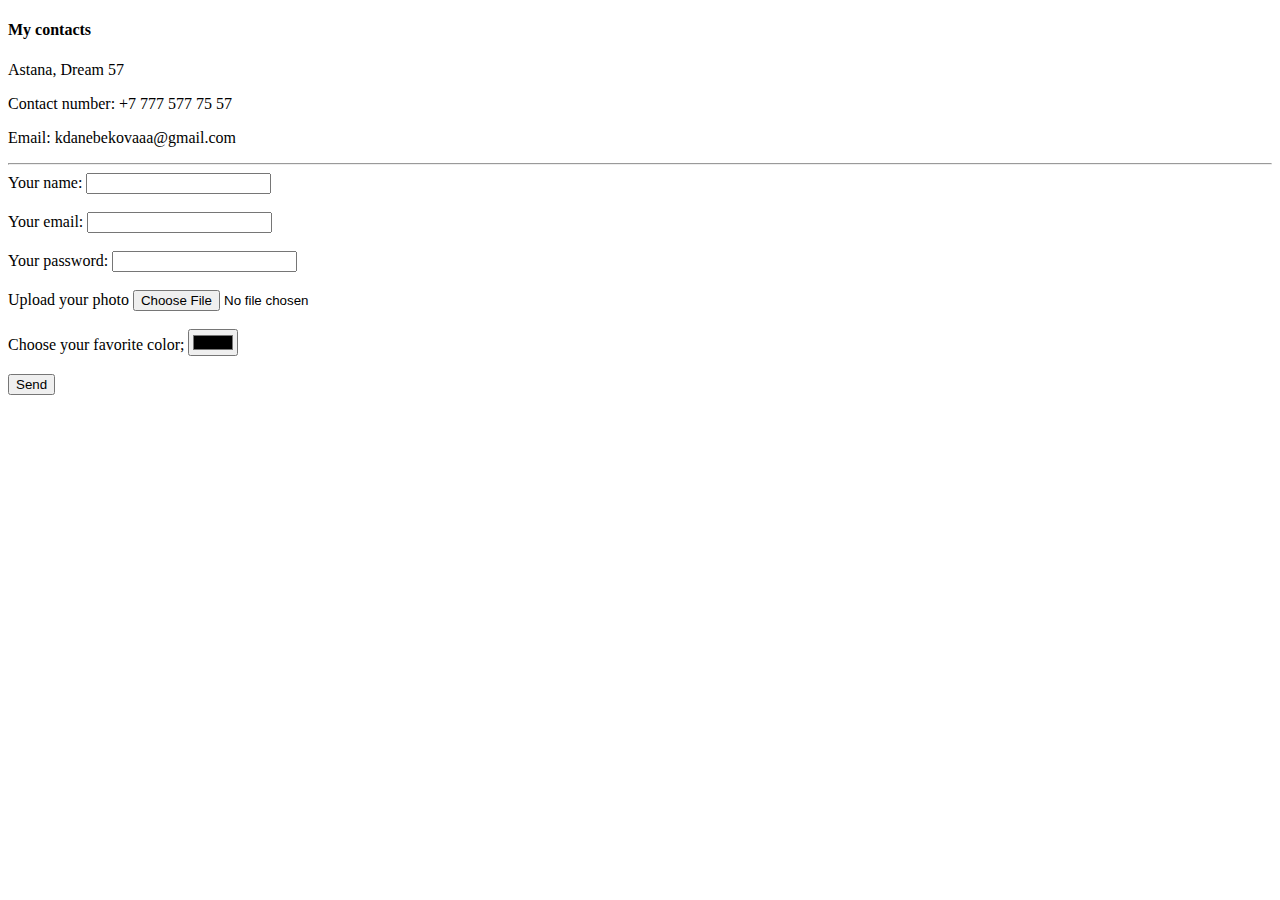
<file: contacts.html>
<!DOCTYPE html>
<html lang="en" dir="ltr">
  <head>
    <meta charset="utf-8">
    <title>Contacts</title>
  </head>
  <body>
    <h4>My contacts</h4>
    <p> Astana, Dream 57 </p>
    <p>Contact number: +7 777 577 75 57</p>
    <p>Email: kdanebekovaaa@gmail.com</p>
    <hr>

    <form  action="index.html" method="post">
      <label>Your name:</label>
      <input type="text" name="" value=""> <br><br>
      <label>Your email:</label>
      <input type="email" name="" value=""> <br><br>
      <label >Your password:</label>
      <input type="password" name="" value=""><br><br>
      <label>Upload your photo</label>
      <input type="file" name="" value=""><br><br>
      <label>Choose your favorite color;</label>
      <input type="color" name="" value=""><br><br>


      <input type="submit" name="" value="Send">
    </form>

  </body>
</html>
</file>
